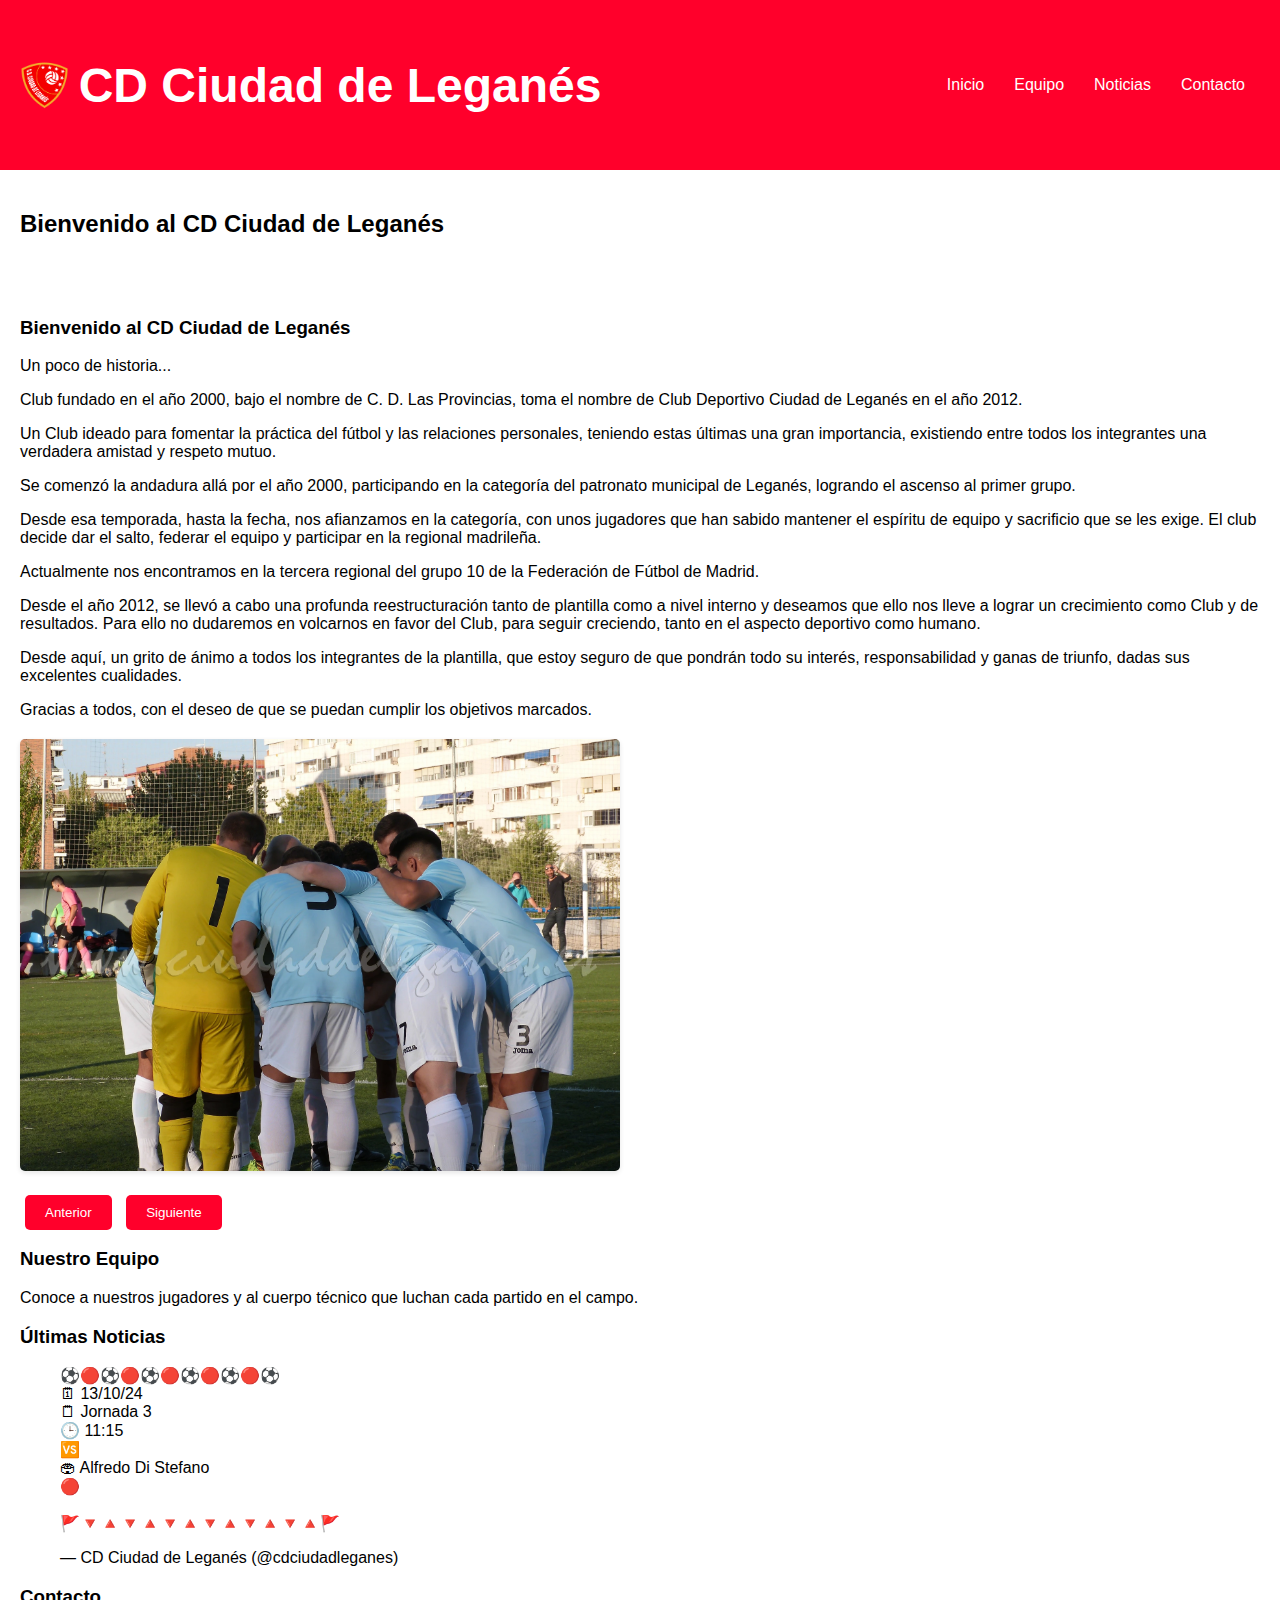
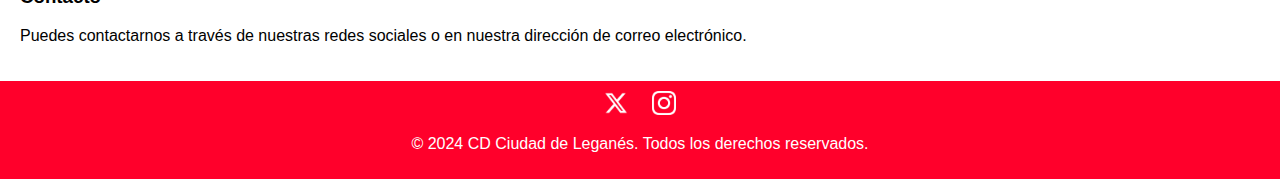
<file: index.html>
<!DOCTYPE html>
<html lang="es">
<head>
    <meta charset="UTF-8">
    <meta name="viewport" content="width=device-width, initial-scale=1.0">
    <title>CD Ciudad de Leganés</title>
    <link rel="stylesheet" href="css/menu.css">
    <link rel="stylesheet" href="css/index.css">
</head>
<body>
    <div class="overlay" id="overlay"></div>
    <header>
        <div class="logo">
            <img src="images/escudo nuevo.png" alt="Logo CD Ciudad de Leganés" style="height: 50px;">
            <h1>CD Ciudad de Leganés</h1>
        </div>
        <nav>
            <div class="toggle" id="toggle">
                &#9776; <!-- Icono de hamburguesa -->
            </div>
            <ul id="menu">
                <li><a href="#inicio">Inicio</a></li>
                <li><a href="#equipo">Equipo</a></li>
                <li><a href="#noticias">Noticias</a></li>
                <li><a href="pages/contact.html">Contacto</a></li>
            </ul>
        </nav>
    </header>
    <div class="content">
        <h2>Bienvenido al CD Ciudad de Leganés</h2>
    </div>
    <div class="content">
        <section id="inicio">
            <h3>Bienvenido al CD Ciudad de Leganés</h3>
            <p>Un poco de historia...</p>
            <p>Club fundado en el año 2000, bajo el nombre de C. D. Las Provincias, toma el nombre de Club Deportivo Ciudad de Leganés en el año 2012.</p>
            <p>Un Club ideado para fomentar la práctica del fútbol y las relaciones personales, teniendo estas últimas una gran importancia, existiendo entre todos los integrantes una verdadera amistad y respeto mutuo.</p>
            <p>Se comenzó la andadura allá por el año 2000, participando en la categoría del patronato municipal de Leganés, logrando el ascenso al primer grupo.</p>
            <p>Desde esa temporada, hasta la fecha, nos afianzamos en la categoría, con unos jugadores que han sabido mantener el espíritu de equipo y sacrificio que se les exige. El club decide dar el salto, federar el equipo y participar en la regional madrileña.</p>
            <p>Actualmente nos encontramos en la tercera regional del grupo 10 de la Federación de Fútbol de Madrid.</p>
            <p>Desde el año 2012, se llevó a cabo una profunda reestructuración tanto de plantilla como a nivel interno y deseamos que ello nos lleve a lograr un crecimiento como Club y de resultados. Para ello no dudaremos en volcarnos en favor del Club, para seguir creciendo, tanto en el aspecto deportivo como humano.</p>
            <p>Desde aquí, un grito de ánimo a todos los integrantes de la plantilla, que estoy seguro de que pondrán todo su interés, responsabilidad y ganas de triunfo, dadas sus excelentes cualidades.</p>
            <p>Gracias a todos, con el deseo de que se puedan cumplir los objetivos marcados.</p>
        </section>
        <section class="galeria">
            <div class="gallery">
                <img id="galleryImage" src="images/foto.webp" alt="Galería" />
            </div>
            <div class="controls">
                <button id="prevButton">Anterior</button>
                <button id="nextButton">Siguiente</button>
            </div>
        </section>
        <section id="equipo">
            <h3>Nuestro Equipo</h3>
            <p>Conoce a nuestros jugadores y al cuerpo técnico que luchan cada partido en el campo.</p>
        </section>
        <section id="noticias">
            <h3>Últimas Noticias</h3>
            <blockquote class="twitter-tweet" data-media-max-width="100%" data-media-height="300px"><p lang="it" dir="ltr">⚽️🔴⚽️🔴⚽️🔴⚽️🔴⚽️🔴⚽️<br>🗓 13/10/24<br>🗒 Jornada 3<br>🕒 11:15<br>🆚️ <a href="https://twitter.com/eliteparla?ref_src=twsrc%5Etfw">@eliteparla</a><br>🏟 Alfredo Di Stefano <br>🔴<a href="https://twitter.com/hashtag/TodoAlRojo?src=hash&amp;ref_src=twsrc%5Etfw">#TodoAlRojo</a><br><br>🚩🔻🔺️🔻🔺️🔻🔺️🔻🔺️🔻🔺️🔻🔺️🚩 <a href="https://t.co/wkyXBfYrWp">pic.twitter.com/wkyXBfYrWp</a></p>&mdash; CD Ciudad de Leganés (@cdciudadleganes) <a href="https://twitter.com/cdciudadleganes/status/1844810338409021916?ref_src=twsrc%5Etfw">October 11, 2024</a></blockquote> <script async src="https://platform.twitter.com/widgets.js" charset="utf-8"></script>
        </section>
        <section id="contacto">
            <h3>Contacto</h3>
            <p>Puedes contactarnos a través de nuestras redes sociales o en nuestra dirección de correo electrónico.</p>
        </section>
    </div>
    <footer>
        <div class="social-media">
            <a href="https://x.com/cdciudadleganes" target="_blank" rel="noopener noreferrer">
                <img src="images/x.png" alt="Twitter" style="height: 24px;">
            </a>
            <a href="https://instagram.com/cdciudaddeleganes" target="_blank" rel="noopener noreferrer">
                <img src="images/instagram.png" alt="Instagram" style="height: 24px;">
            </a>
        </div>
        <p>&copy; 2024 CD Ciudad de Leganés. Todos los derechos reservados.</p>
    </footer>
    <script src="js/menu.js"></script>
    <script src="js/gallery.js"></script>
</body>
</html>
</file>
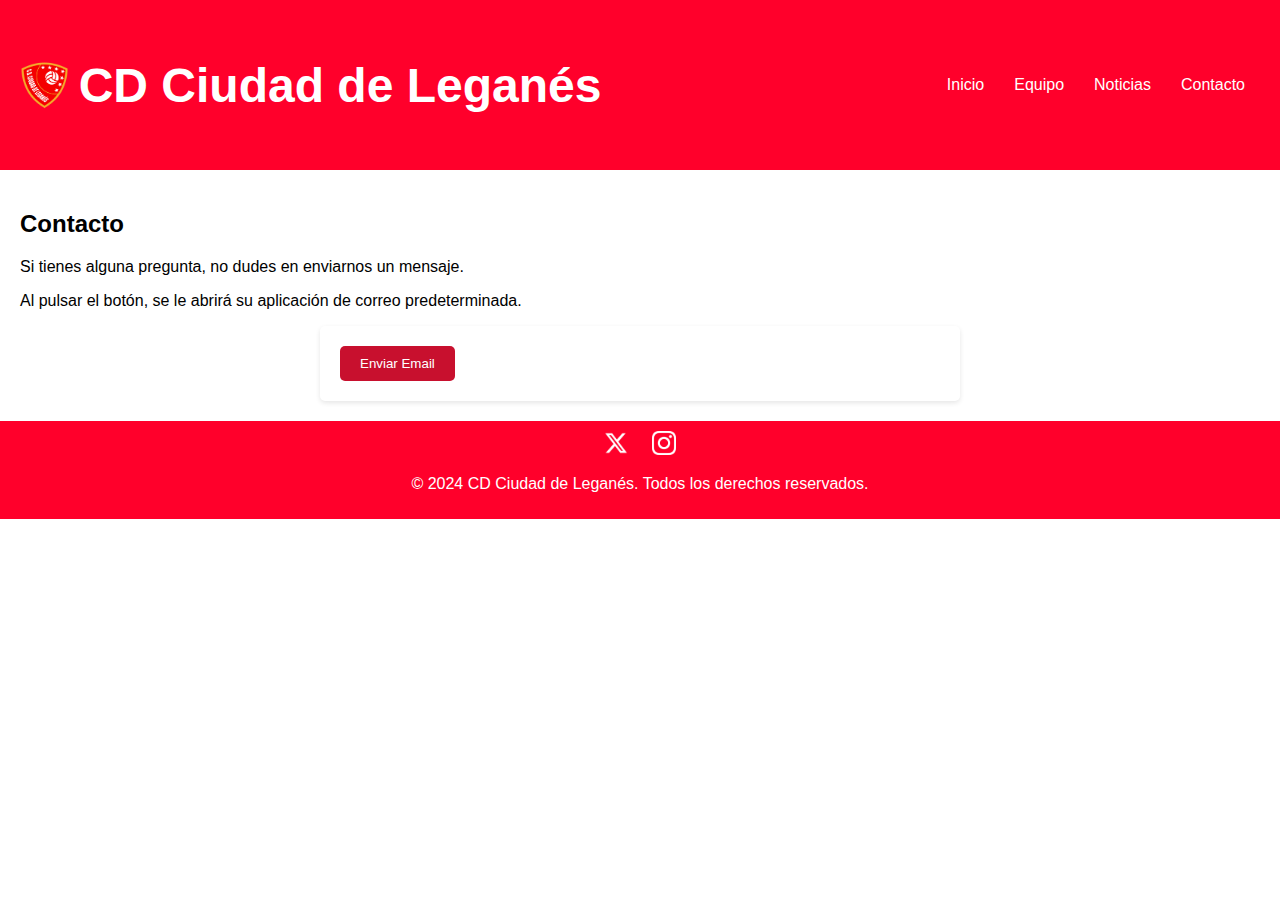
<file: pages/contact.html>
<!DOCTYPE html>
<html lang="es">
<head>
    <meta charset="UTF-8">
    <meta name="viewport" content="width=device-width, initial-scale=1.0">
    <title>Contacto - CD Ciudad de Leganés</title>
    <link rel="stylesheet" href="../css/menu.css">
    <link rel="stylesheet" href="../css/contact.css">
</head>
<body>
    <div class="overlay" id="overlay"></div>
    <header>
        <div class="logo">
            <img src="../images/escudo nuevo.png" alt="Logo CD Ciudad de Leganés" style="height: 50px;">
            <h1>CD Ciudad de Leganés</h1>
        </div>
        <nav>
            <div class="toggle" id="toggle">
                &#9776; <!-- Icono de hamburguesa -->
            </div>
            <ul id="menu">
                <li><a href="../index.html">Inicio</a></li>
                <li><a href="#equipo">Equipo</a></li>
                <li><a href="#noticias">Noticias</a></li>
                <li><a href="pages/contact.html">Contacto</a></li>
            </ul>
        </nav>
    </header>
    <div class="content">
        <h2>Contacto</h2>
        <p>Si tienes alguna pregunta, no dudes en enviarnos un mensaje.</p>
        <p>Al pulsar el botón, se le abrirá su aplicación de correo predeterminada.</p>
        <form action="mailto:raul9m86@gmail.com" method="post" enctype="text/plain">
            <button type="submit">Enviar Email</button>
        </form>
    </div>
    <footer>
        <div class="social-media">
            <a href="https://x.com/cdciudadleganes" target="_blank" rel="noopener noreferrer">
                <img src="../images/x.png" alt="Twitter" style="height: 24px;">
            </a>
            <a href="https://instagram.com/cdciudaddeleganes" target="_blank" rel="noopener noreferrer">
                <img src="../images/instagram.png" alt="Instagram" style="height: 24px;">
            </a>
        </div>
        <p>&copy; 2024 CD Ciudad de Leganés. Todos los derechos reservados.</p>
    </footer>
    <script src="../js/menu.js"></script>
</body>
</html>
</file>
<file: css/menu.css>
body {
    font-family: Arial, sans-serif;
    margin: 0;
    padding: 0;
}

header {
    background-color: #ff002b; /* Rojo */
    color: white;
    display: flex;
    justify-content: space-between;
    align-items: center;
    padding: 10px 20px;
    height: 150px;
}

.logo {
    display: flex;
    align-items: center; /* Centra verticalmente */
    justify-content: center; /* Centra horizontalmente */
    padding: 0;
    font-size: 24px;
    font-weight: bold;
}

.logo img {
    height: 50px;
    padding-right: 10px;
}

nav {
    position: relative;
}

ul {
    list-style-type: none;
    padding: 0;
    margin: 0;
    display: flex;
}

li {
    margin: 0 15px;
}

a {
    color: white;
    text-decoration: none;
}

.toggle {
    display: none;
    cursor: pointer;
    font-size: 50px;
}

@media (max-width: 768px) {
    h1 {
        font-size: 1.6em;
    }
    .overlay {
        position: fixed; /* Fijar la capa */
        top: 170px;
        left: 0;
        width: 100%;
        height: 100%;
        background-color: rgba(200, 16, 46, 0.5); /* Color rojo semitransparente */
        display: none; /* Ocultar por defecto */
        z-index: 10; /* Asegurarse de que esté por encima del contenido */
    }

    body.no-scroll {
        overflow: hidden; /* Deshabilitar scroll */
    }

    a {
        color: #ff002b;
    }

    ul {
        display: none; /* Ocultar el menú por defecto */
        flex-direction: column;
        position: absolute;
        background-color: #FFF; /* Rojo */
        top: 50px;
        right: 0;
        width: 200px;
    }

    ul.active {
        display: flex; /* Mostrar el menú si está activo */
        transition: max-height 0.3s ease-in-out; 
    }

    .toggle {
        display: block; /* Mostrar el icono de hamburguesa */
    }

    ul.active {
        display: flex;
        transition: max-height 0.3s ease-in-out;
        height: 100%;
        z-index: 99;
        position: fixed;
        top: 150px;
        padding: 50px;
        background-color: white; /* Fondo blanco del div */
        padding: 20px;
        border-radius: 5px; /* Esquinas redondeadas */
        box-shadow: 
            -5px -5px 10px rgba(200, 16, 46, 0.5), /* Sombra en la parte superior e izquierda */
            5px 5px 10px rgba(0, 0, 0, 0.1);
    }

    li {
        margin: 10px 15px;
    }

    .twitter-tweet.twitter-tweet-rendered {
        width: 50%!important;
    }
}
.content {
    padding: 20px;
}
footer {
    background-color: #ff002b; /* Rojo */
    color: white;
    text-align: center;
    padding: 10px;
    position: relative;
    bottom: 0;
    width: calc(100% - 20px);
}

.social-media {
    margin-bottom: 10px; /* Espacio debajo de los iconos */
}

.social-media a {
    margin: 0 10px; /* Espacio entre los iconos */
    display: inline-block; /* Asegurar que los enlaces sean bloques en línea */
}

.social-media img {
    transition: transform 0.3s; /* Transición suave para hover */
}

.social-media img:hover {
    transform: scale(1.1); /* Efecto de hover */
}
</file>
<file: css/index.css>
.gallery {
    margin: 20px 0;
}

.gallery img {
    width: 100%;
    max-width: 600px; /* Ajusta el tamaño máximo */
    height: auto;
    border-radius: 5px;
    box-shadow: 0 2px 5px rgba(0, 0, 0, 0.1);
}

.controls {
    margin-top: 10px;
}

button {
    background-color: #ff002b; /* Rojo */
    color: white;
    border: none;
    padding: 10px 20px;
    margin: 0 5px;
    cursor: pointer;
    border-radius: 5px;
}

button:hover {
    background-color: #a30f25; /* Color más oscuro al pasar el ratón */
}
</file>
<file: css/contact.css>
form {
    max-width: 600px;
    margin: auto;
    background-color: white;
    padding: 20px;
    border-radius: 5px;
    box-shadow: 0 2px 5px rgba(0, 0, 0, 0.1);
}

label {
    display: block;
    margin: 10px 0 5px;
}

input[type="text"],
input[type="email"],
textarea {
    width: calc(100% - 20px);
    padding: 10px;
    margin-bottom: 15px;
    border: 1px solid #ccc;
    border-radius: 4px;
}

button {
    background-color: #c8102e; /* Rojo */
    color: white;
    border: none;
    padding: 10px 20px;
    cursor: pointer;
    border-radius: 5px;
}

button:hover {
    background-color: #a30f25; /* Color más oscuro al pasar el ratón */
}
</file>
